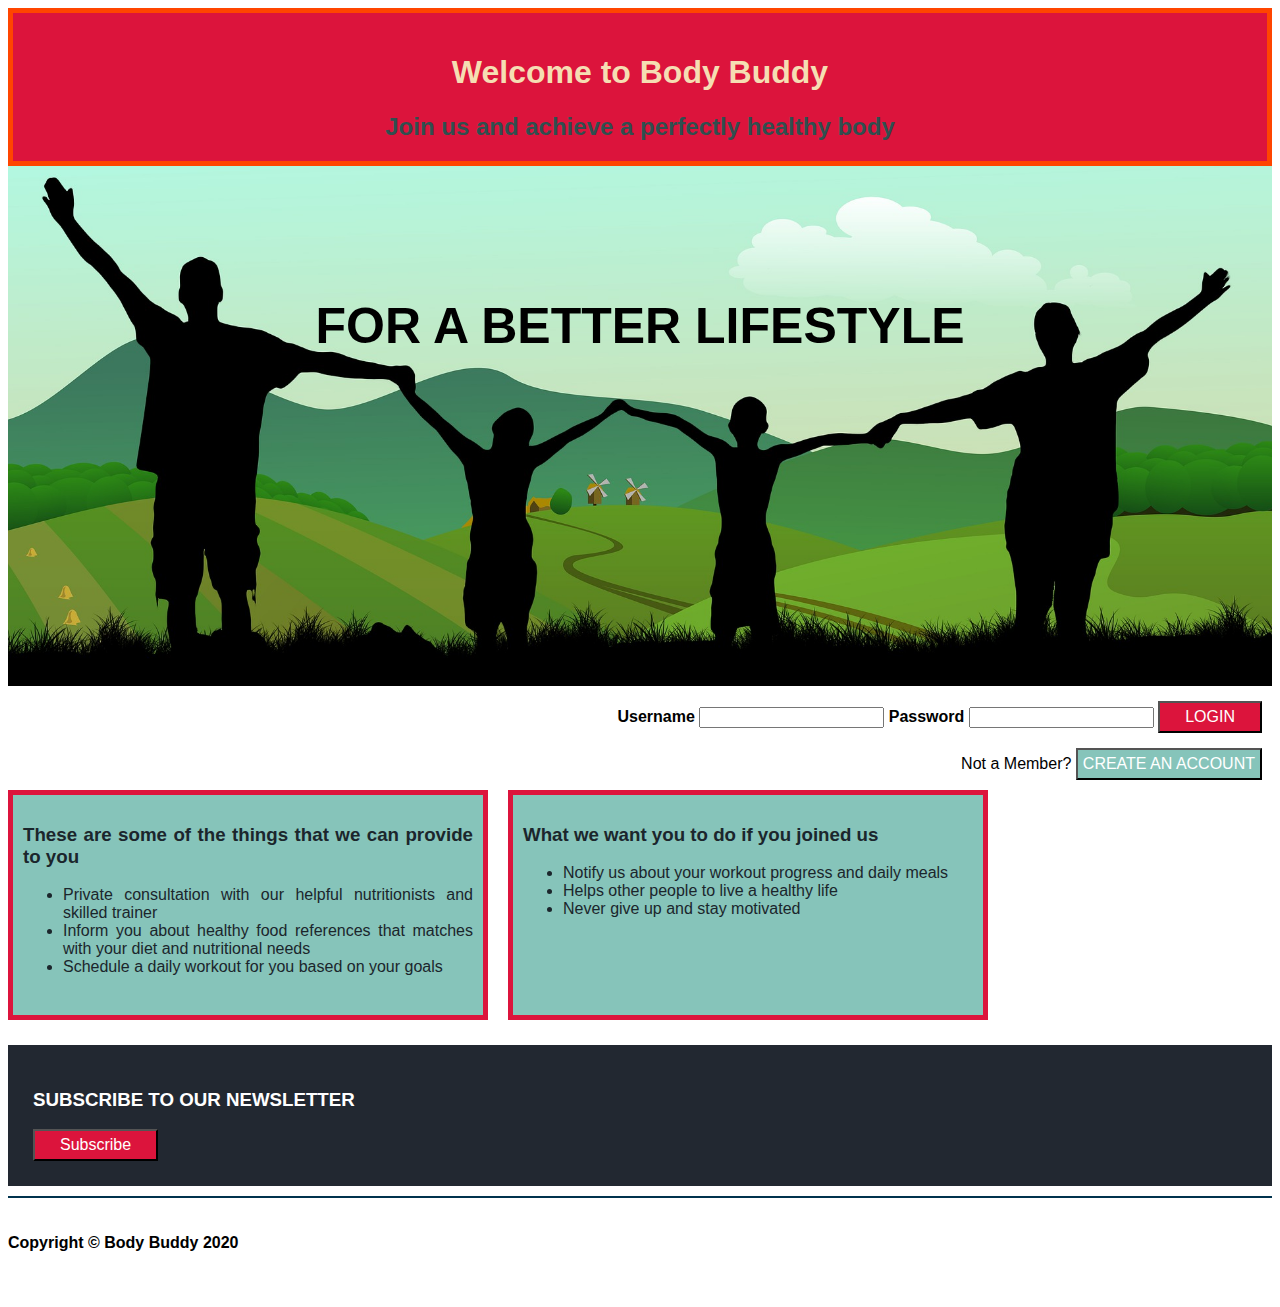
<file: index.html>
<!DOCTYPE html>
<html lang="en">
  <head>
    <title>Body Buddy</title>
    <meta charset="UTF-8">
    <meta name="viewport" content="width-device-width, initial-scale=1.0">
    <link href="style.css" rel="stylesheet" type="text/css"/>
  </head>
  <body>
    <div class="welcome">
      <h1> Welcome to Body Buddy</h1>
      <div>
        <h2>Join us and achieve a perfectly healthy body</h2>
      </div>
    </div>
    <div class="banner">
      <h2>FOR A BETTER LIFESTYLE</h2>
    </div>
        <div class="formlogin">
          <form action="./page2.html">
            <label for="uname"><b>Username</b></label>
            <input type="text" id="uname" name="uname">
            <label for="pass"><b>Password</b></label>
            <input type="password" id="pass" name="pass">
            <input class= "btn" type="submit" value="LOGIN">
          </form>
        </div>
        <div class="signup">
          <form action="./page2.html">
        <label for="createaccount">Not a Member?</label>
        <input type="submit" class="btn2" value="CREATE AN ACCOUNT">
      </form>
    </div>
    <div class="table1">
      <h3>These are some of the things that we can provide to you</h3>
      <ul>
        <li>Private consultation with our helpful nutritionists and skilled trainer</li>
        <li>Inform you about healthy food references that matches with your diet and nutritional needs</li>
        <li>Schedule a daily workout for you based on your goals</li>
      </ul>
    </div>
    <div class="table2">
      <h3>What we want you to do if you joined us</h3>
      <ul>
        <li>Notify us about your workout progress and daily meals</li>
        <li>Helps other people to live a healthy life</li>
        <li>Never give up and stay motivated</li>
      </ul>
    </div>
    <div class="subs">
      <h3>SUBSCRIBE TO OUR NEWSLETTER</h3>
      <button class="btn">Subscribe</button>
    </div>
    <div style="clear: both" class="copy">
      <h4>Copyright © Body Buddy 2020</h4>
    </div>
  </body>
</html>
</file>
<file: style.css>
body {
  font-family: Helvetica, sans-serif, Arial;
  padding: 0;
  
}

.welcome {
  text-align: center;
  padding: 20px 0 0 0;
  font-weight: bold;
  background-color: crimson;
  color: wheat;
  border: 5px solid orangered;
}

.welcome div{
  color: darkslategray;
}

.formlogin {
  text-align: right;
  padding-right: 10px;
  font-size: medium;
  margin-top: 15px;
}



.signup {
  text-align: right;
  margin-top: 15px;
  padding-right: 10px;   
  padding-bottom: 10px;
}

.table1 {
  
  background-color: #86c4ba;
  margin-right: 20px;
  width: 450px;
  height: 200px;
  text-align: justify;
  font-size: 16px;
  padding: 10px;
  position: relative;
  display: inline-block;
  border: 5px solid crimson;
  margin-bottom: 25px;
  color: #1b262c;
}
.table2 {
  
  display: inline-block;
  margin-bottom: 25px;
  padding: 10px;
  position: absolute;
  color: #1b262c;
  background-color: #86c4ba;
  width: 450px;
  height: 200px;
  text-align: justify;
  font-size: 16px;
  border: 5px solid crimson;
}

.subs{
  background-color: #222831;
  color: white;
  padding: 25px;
  margin-bottom: 10px;
}

.btn {
  background-color: crimson;
  padding: 5px 25px 5px 25px;
  color: white;
  font-size: medium ;
}

.btn2 {
  background-color: #86c4ba;
  color: white;
  font-size: medium;
  padding: 5px;
}

.banner {
  background-image: url(img/banner1.jpg);
  padding-top: 20px;;
  background-size: cover;
  height: 500px;
  background-repeat: no-repeat;
  background-position: center;
  
  text-align: center;
}

.banner h2 {
  color:black;
  font-size: 50px;
  padding-top: 70px;
}

.copy {
  padding: 15px 0 25px 0;
  border-top: 2px solid #00334e;
}
</file>
